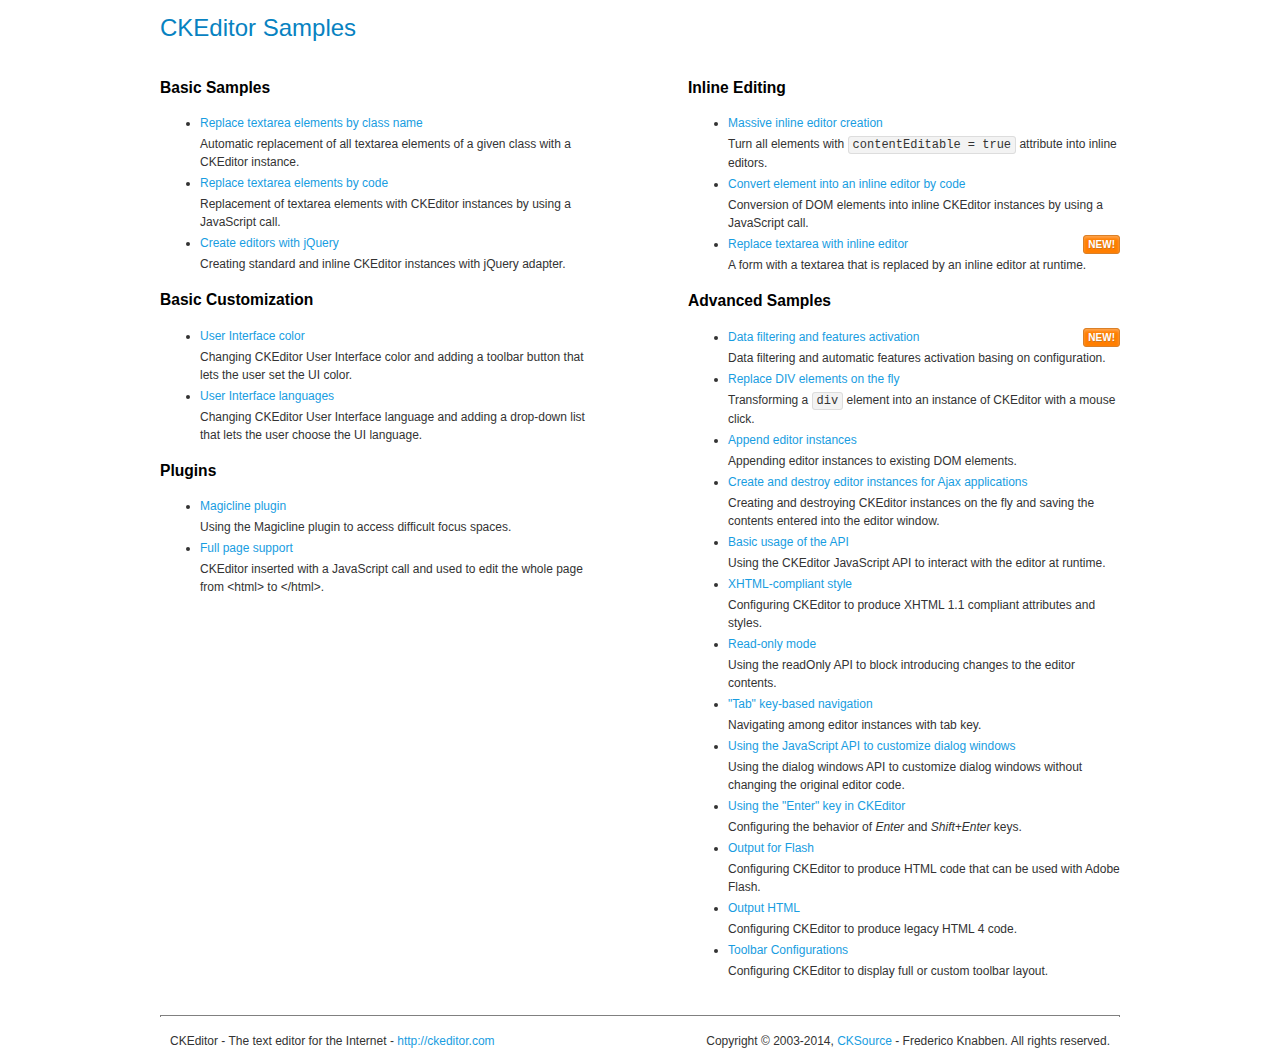
<file: assets/theme/global/plugins/ckeditor/samples/index.html>
<!DOCTYPE html>
<!--
Copyright (c) 2003-2014, CKSource - Frederico Knabben. All rights reserved.
For licensing, see LICENSE.md or http://ckeditor.com/license
-->
<html>
<head>
	<meta charset="utf-8">
	<title>CKEditor Samples</title>
	<link rel="stylesheet" href="sample.css">
</head>
<body>
	<h1 class="samples">
		CKEditor Samples
	</h1>
	<div class="twoColumns">
		<div class="twoColumnsLeft">
			<h2 class="samples">
				Basic Samples
			</h2>
			<dl class="samples">
				<dt><a class="samples" href="replacebyclass.html">Replace textarea elements by class name</a></dt>
				<dd>Automatic replacement of all textarea elements of a given class with a CKEditor instance.</dd>

				<dt><a class="samples" href="replacebycode.html">Replace textarea elements by code</a></dt>
				<dd>Replacement of textarea elements with CKEditor instances by using a JavaScript call.</dd>

				<dt><a class="samples" href="jquery.html">Create editors with jQuery</a></dt>
				<dd>Creating standard and inline CKEditor instances with jQuery adapter.</dd>
			</dl>

			<h2 class="samples">
				Basic Customization
			</h2>
			<dl class="samples">
				<dt><a class="samples" href="uicolor.html">User Interface color</a></dt>
				<dd>Changing CKEditor User Interface color and adding a toolbar button that lets the user set the UI color.</dd>

				<dt><a class="samples" href="uilanguages.html">User Interface languages</a></dt>
				<dd>Changing CKEditor User Interface language and adding a drop-down list that lets the user choose the UI language.</dd>
			</dl>


			<h2 class="samples">Plugins</h2>
<dl class="samples">
<dt><a class="samples" href="plugins/magicline/magicline.html">Magicline plugin</a></dt>
<dd>Using the Magicline plugin to access difficult focus spaces.</dd>

<dt><a class="samples" href="plugins/wysiwygarea/fullpage.html">Full page support</a></dt>
<dd>CKEditor inserted with a JavaScript call and used to edit the whole page from &lt;html&gt; to &lt;/html&gt;.</dd>
</dl>
		</div>
		<div class="twoColumnsRight">
			<h2 class="samples">
				Inline Editing
			</h2>
			<dl class="samples">
				<dt><a class="samples" href="inlineall.html">Massive inline editor creation</a></dt>
				<dd>Turn all elements with <code>contentEditable = true</code> attribute into inline editors.</dd>

				<dt><a class="samples" href="inlinebycode.html">Convert element into an inline editor by code</a></dt>
				<dd>Conversion of DOM elements into inline CKEditor instances by using a JavaScript call.</dd>

				<dt><a class="samples" href="inlinetextarea.html">Replace textarea with inline editor</a> <span class="new">New!</span></dt>
				<dd>A form with a textarea that is replaced by an inline editor at runtime.</dd>

				
			</dl>

			<h2 class="samples">
				Advanced Samples
			</h2>
			<dl class="samples">
				<dt><a class="samples" href="datafiltering.html">Data filtering and features activation</a> <span class="new">New!</span></dt>
				<dd>Data filtering and automatic features activation basing on configuration.</dd>

				<dt><a class="samples" href="divreplace.html">Replace DIV elements on the fly</a></dt>
				<dd>Transforming a <code>div</code> element into an instance of CKEditor with a mouse click.</dd>

				<dt><a class="samples" href="appendto.html">Append editor instances</a></dt>
				<dd>Appending editor instances to existing DOM elements.</dd>

				<dt><a class="samples" href="ajax.html">Create and destroy editor instances for Ajax applications</a></dt>
				<dd>Creating and destroying CKEditor instances on the fly and saving the contents entered into the editor window.</dd>

				<dt><a class="samples" href="api.html">Basic usage of the API</a></dt>
				<dd>Using the CKEditor JavaScript API to interact with the editor at runtime.</dd>

				<dt><a class="samples" href="xhtmlstyle.html">XHTML-compliant style</a></dt>
				<dd>Configuring CKEditor to produce XHTML 1.1 compliant attributes and styles.</dd>

				<dt><a class="samples" href="readonly.html">Read-only mode</a></dt>
				<dd>Using the readOnly API to block introducing changes to the editor contents.</dd>

				<dt><a class="samples" href="tabindex.html">"Tab" key-based navigation</a></dt>
				<dd>Navigating among editor instances with tab key.</dd>


				
<dt><a class="samples" href="plugins/dialog/dialog.html">Using the JavaScript API to customize dialog windows</a></dt>
<dd>Using the dialog windows API to customize dialog windows without changing the original editor code.</dd>

<dt><a class="samples" href="plugins/enterkey/enterkey.html">Using the &quot;Enter&quot; key in CKEditor</a></dt>
<dd>Configuring the behavior of <em>Enter</em> and <em>Shift+Enter</em> keys.</dd>

<dt><a class="samples" href="plugins/htmlwriter/outputforflash.html">Output for Flash</a></dt>
<dd>Configuring CKEditor to produce HTML code that can be used with Adobe Flash.</dd>

<dt><a class="samples" href="plugins/htmlwriter/outputhtml.html">Output HTML</a></dt>
<dd>Configuring CKEditor to produce legacy HTML 4 code.</dd>

<dt><a class="samples" href="plugins/toolbar/toolbar.html">Toolbar Configurations</a></dt>
<dd>Configuring CKEditor to display full or custom toolbar layout.</dd>

			</dl>
		</div>
	</div>
	<div id="footer">
		<hr>
		<p>
			CKEditor - The text editor for the Internet - <a class="samples" href="http://ckeditor.com/">http://ckeditor.com</a>
		</p>
		<p id="copy">
			Copyright &copy; 2003-2014, <a class="samples" href="http://cksource.com/">CKSource</a> - Frederico Knabben. All rights reserved.
		</p>
	</div>
</body>
</html>
</file>
<file: assets/theme/global/plugins/ckeditor/samples/sample.css>
/*
Copyright (c) 2003-2014, CKSource - Frederico Knabben. All rights reserved.
For licensing, see LICENSE.md or http://ckeditor.com/license
*/

html, body, h1, h2, h3, h4, h5, h6, div, span, blockquote, p, address, form, fieldset, img, ul, ol, dl, dt, dd, li, hr, table, td, th, strong, em, sup, sub, dfn, ins, del, q, cite, var, samp, code, kbd, tt, pre
{
	line-height: 1.5;
}

body
{
	padding: 10px 30px;
}

input, textarea, select, option, optgroup, button, td, th
{
	font-size: 100%;
}

pre
{
	-moz-tab-size: 4;
	-o-tab-size: 4;
	-webkit-tab-size: 4;
	tab-size: 4;
}

pre, code, kbd, samp, tt
{
	font-family: monospace,monospace;
	font-size: 1em;
}

body {
	width: 960px;
	margin: 0 auto;
}

code
{
	background: #f3f3f3;
	border: 1px solid #ddd;
	padding: 1px 4px;

	-moz-border-radius: 3px;
	-webkit-border-radius: 3px;
	border-radius: 3px;
}

abbr
{
	border-bottom: 1px dotted #555;
	cursor: pointer;
}

.new, .beta
{
	text-transform: uppercase;
	font-size: 10px;
	font-weight: bold;
	padding: 1px 4px;
	margin: 0 0 0 5px;
	color: #fff;
	float: right;

	-moz-border-radius: 3px;
	-webkit-border-radius: 3px;
	border-radius: 3px;
}

.new
{
	background: #FF7E00;
	border: 1px solid #DA8028;
	text-shadow: 0 1px 0 #C97626;

	-moz-box-shadow: 0 2px 3px 0 #FFA54E inset;
	-webkit-box-shadow: 0 2px 3px 0 #FFA54E inset;
	box-shadow: 0 2px 3px 0 #FFA54E inset;
}

.beta
{
	background: #18C0DF;
	border: 1px solid #19AAD8;
	text-shadow: 0 1px 0 #048CAD;
	font-style: italic;

	-moz-box-shadow: 0 2px 3px 0 #50D4FD inset;
	-webkit-box-shadow: 0 2px 3px 0 #50D4FD inset;
	box-shadow: 0 2px 3px 0 #50D4FD inset;
}

h1.samples
{
	color: #0782C1;
	font-size: 200%;
	font-weight: normal;
	margin: 0;
	padding: 0;
}

h1.samples a
{
	color: #0782C1;
	text-decoration: none;
	border-bottom: 1px dotted #0782C1;
}

.samples a:hover
{
	border-bottom: 1px dotted #0782C1;
}

h2.samples
{
	color: #000000;
	font-size: 130%;
	margin: 15px 0 0 0;
	padding: 0;
}

p, blockquote, address, form, pre, dl, h1.samples, h2.samples
{
	margin-bottom: 15px;
}

ul.samples
{
	margin-bottom: 15px;
}

.clear
{
	clear: both;
}

fieldset
{
	margin: 0;
	padding: 10px;
}

body, input, textarea
{
	color: #333333;
	font-family: Arial, Helvetica, sans-serif;
}

body
{
	font-size: 75%;
}

a.samples
{
	color: #189DE1;
	text-decoration: none;
}

form
{
	margin: 0;
	padding: 0;
}

pre.samples
{
	background-color: #F7F7F7;
	border: 1px solid #D7D7D7;
	overflow: auto;
	padding: 0.25em;
	white-space: pre-wrap; /* CSS 2.1 */
	word-wrap: break-word; /* IE7 */
}

#footer
{
	clear: both;
	padding-top: 10px;
}

#footer hr
{
	margin: 10px 0 15px 0;
	height: 1px;
	border: solid 1px gray;
	border-bottom: none;
}

#footer p
{
	margin: 0 10px 10px 10px;
	float: left;
}

#footer #copy
{
	float: right;
}

#outputSample
{
	width: 100%;
	table-layout: fixed;
}

#outputSample thead th
{
	color: #dddddd;
	background-color: #999999;
	padding: 4px;
	white-space: nowrap;
}

#outputSample tbody th
{
	vertical-align: top;
	text-align: left;
}

#outputSample pre
{
	margin: 0;
	padding: 0;
}

.description
{
	border: 1px dotted #B7B7B7;
	margin-bottom: 10px;
	padding: 10px 10px 0;
	overflow: hidden;
}

label
{
	display: block;
	margin-bottom: 6px;
}

/**
 *	CKEditor editables are automatically set with the "cke_editable" class
 *	plus cke_editable_(inline|themed) depending on the editor type.
 */

/* Style a bit the inline editables. */
.cke_editable.cke_editable_inline
{
	cursor: pointer;
}

/* Once an editable element gets focused, the "cke_focus" class is
   added to it, so we can style it differently. */
.cke_editable.cke_editable_inline.cke_focus
{
	box-shadow: inset 0px 0px 20px 3px #ddd, inset 0 0 1px #000;
	outline: none;
	background: #eee;
	cursor: text;
}

/* Avoid pre-formatted overflows inline editable. */
.cke_editable_inline pre
{
	white-space: pre-wrap;
	word-wrap: break-word;
}

/**
 *	Samples index styles.
 */

.twoColumns,
.twoColumnsLeft,
.twoColumnsRight
{
	overflow: hidden;
}

.twoColumnsLeft,
.twoColumnsRight
{
	width: 45%;
}

.twoColumnsLeft
{
	float: left;
}

.twoColumnsRight
{
	float: right;
}

dl.samples
{
	padding: 0 0 0 40px;
}
dl.samples > dt
{
	display: list-item;
	list-style-type: disc;
	list-style-position: outside;
	margin: 0 0 3px;
}
dl.samples > dd
{
	margin: 0 0 3px;
}
.warning
{
	color: #ff0000;
	background-color: #FFCCBA;
	border: 2px dotted #ff0000;
	padding: 15px 10px;
	margin: 10px 0;
}

/* Used on inline samples */

blockquote
{
	font-style: italic;
	font-family: Georgia, Times, "Times New Roman", serif;
	padding: 2px 0;
	border-style: solid;
	border-color: #ccc;
	border-width: 0;
}

.cke_contents_ltr blockquote
{
	padding-left: 20px;
	padding-right: 8px;
	border-left-width: 5px;
}

.cke_contents_rtl blockquote
{
	padding-left: 8px;
	padding-right: 20px;
	border-right-width: 5px;
}

img.right {
	border: 1px solid #ccc;
	float: right;
	margin-left: 15px;
	padding: 5px;
}

img.left {
	border: 1px solid #ccc;
	float: left;
	margin-right: 15px;
	padding: 5px;
}

.marker
{
	background-color: Yellow;
}
</file>
